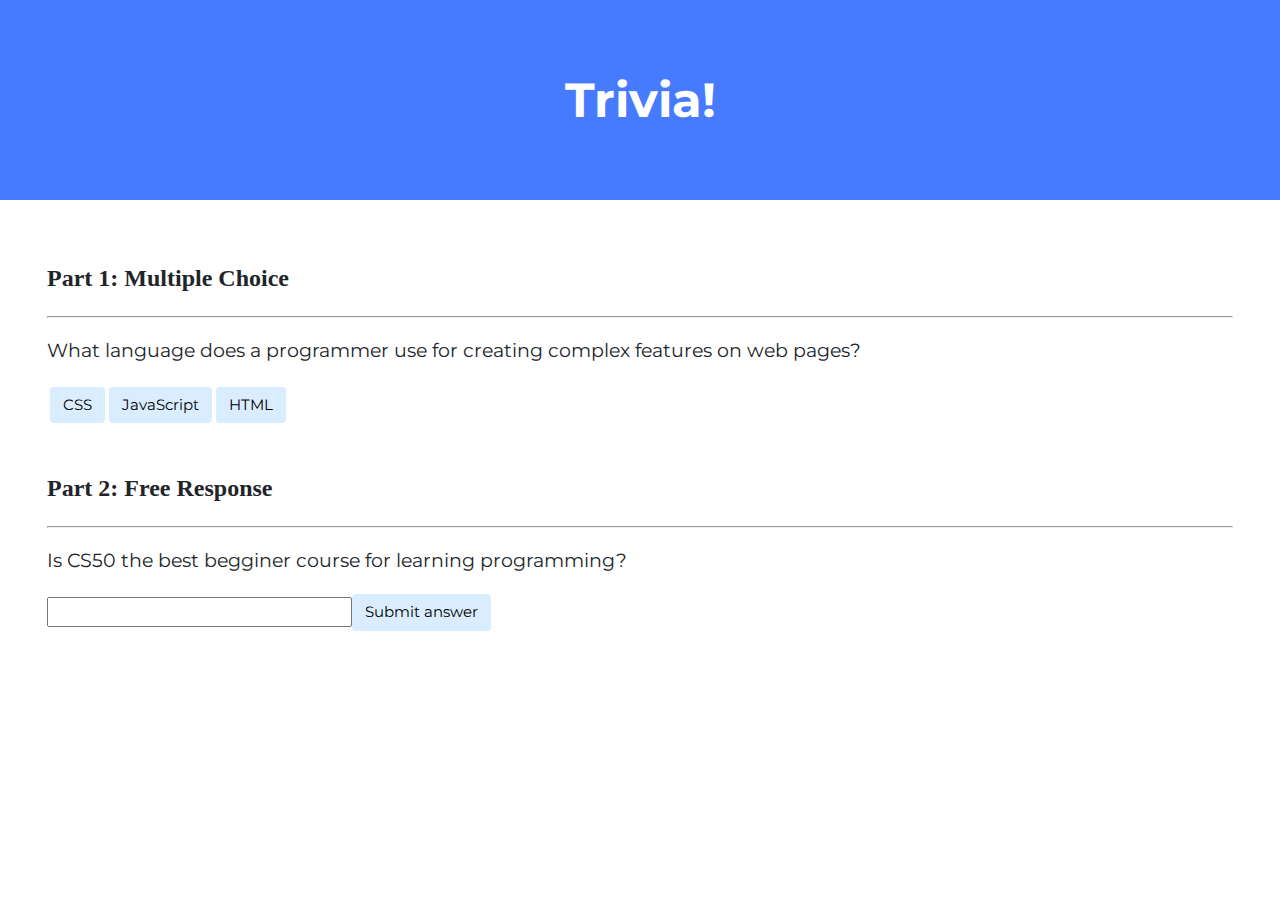
<file: Solved Problems/trivia/index.html>
<!DOCTYPE html>

<html lang="en">
    <head>
        <link href="https://fonts.googleapis.com/css2?family=Montserrat:wght@500&display=swap" rel="stylesheet">
        <link href="styles.css" rel="stylesheet">
        <title>Trivia!</title>
        <script>
            // TODO: Add code to check answers to questions
            document.addEventListener('DOMContentLoaded', function(){
                let corbtn= document.querySelector('.correct');
                let inbtn= document.querySelectorAll('.incorrect');

                //this function appends a <p> child on the td where the button is located
                function writeText(parent, text){
                    const p = document.createElement("p");
                    const txt = document.createTextNode(text);
                    p.appendChild(txt);
                    parent.appendChild(p);
                }

                corbtn.addEventListener('click', function onClik(){
                    corbtn.style.backgroundColor= 'green';
                    corbtn.style.color= 'white';
                    const parentCorbtn= corbtn.parentNode;
                    writeText(parentCorbtn, "Correct");
                });
                for (let i of inbtn)
                {
                    i.addEventListener('click', function click(){
                        i.style.backgroundColor= 'red';
                        i.style.color= 'white';
                        const parentI= i.parentNode;
                        writeText(parentI, "Incorrect");
                    })
                }

                document.querySelector('.check').addEventListener('click', function onSubmit(){
                    let input= document.querySelector('#free');
                    if (input.value === 'Yes'){
                        input.style.backgroundColor= 'green';
                        input.style.color= 'white';
                        document.querySelector('#feedback').innerHTML= 'Correct!';
                    } else {
                        input.style.backgroundColor= 'red';
                        input.style.color= 'white';
                        document.querySelector('#feedback').innerHTML= 'Incorrect!';
                    }
                });
            });
        </script>
    </head>
    <body>
        <div class="header">
            <h1>Trivia!</h1>
        </div>

        <div class="container">
            <div class="section">
                <h2>Part 1: Multiple Choice </h2>
                <hr>
                <!-- TODO: Add multiple choice question here -->
                <h3 style="width= 50%;">What language does a programmer use for creating complex features on web pages?</h3>
                <table>
                    <tr>
                        <td><button class="incorrect">CSS</button></td>
                        <td><button class="correct">JavaScript</button></td>
                        <td><button class="incorrect">HTML</button></td>
                    </tr>
                </table>
            </div>

            <div class="section">
                <h2>Part 2: Free Response</h2>
                <hr>
                <!-- TODO: Add free response question here -->
                <h3>Is CS50 the best begginer course for learning programming?</h3>
                <input type="text" id= "free"></input><button class="check">Submit answer</button>
                <p id="feedback"></p>

            </div>
        </div>
    </body>
</html>
</file>
<file: Solved Problems/trivia/styles.css>
body {
    background-color: #fff;
    color: #212529;
    font-size: 1rem;
    font-weight: 400;
    line-height: 1.5;
    margin: 0;
    text-align: left;
}

h3 {
    font-family: 'Montserrat';
    text-align: left;
    font-weight: 400;
}

.container {
    margin-left: auto;
    margin-right: auto;
    padding-left: 15px;
    padding-right: 15px;
}

.header {
    background-color: #477bff;
    color: #fff;
    margin-bottom: 2rem;
    padding: 2rem 1rem;
    text-align: center;
}

.section {
    padding: 0.5rem 2rem 1rem 2rem;
}

.section:hover {
    background-color: #f5f5f5;
    transition: color 2s ease-in-out, background-color 0.15s ease-in-out;
}

h1 {
    font-family: 'Montserrat', sans-serif;
    font-size: 48px;
}

button, input[type="submit"] {
    background-color: #d9edff;
    border: 1px solid transparent;
    border-radius: 0.25rem;
    font-family: 'Montserrat', sans-serif;
    font-size: 15px;
    font-size: 0.95rem;
    font-weight: 400;
    line-height: 1.5;
    padding: 0.375rem 0.75rem;
    text-align: center;
    transition: color 0.15s ease-in-out, background-color 0.15s ease-in-out, border-color 0.15s ease-in-out, box-shadow 0.15s ease-in-out;
    vertical-align: middle;
}

td{
    vertical-align: top;
}

button:hover {
    background-color: #666666;
    color: #ffffff;
    transition: color 0.15s ease-in-out, background-color 0.15s ease-in-out;
}

input[type="text"] {
    line-height: 1.8;
    width: 25%;
}

input[type="text"]:hover {
    background-color: #f5f5f5;
    transition: color 2s ease-in-out, background-color 0.15s ease-in-out;
}
</file>
